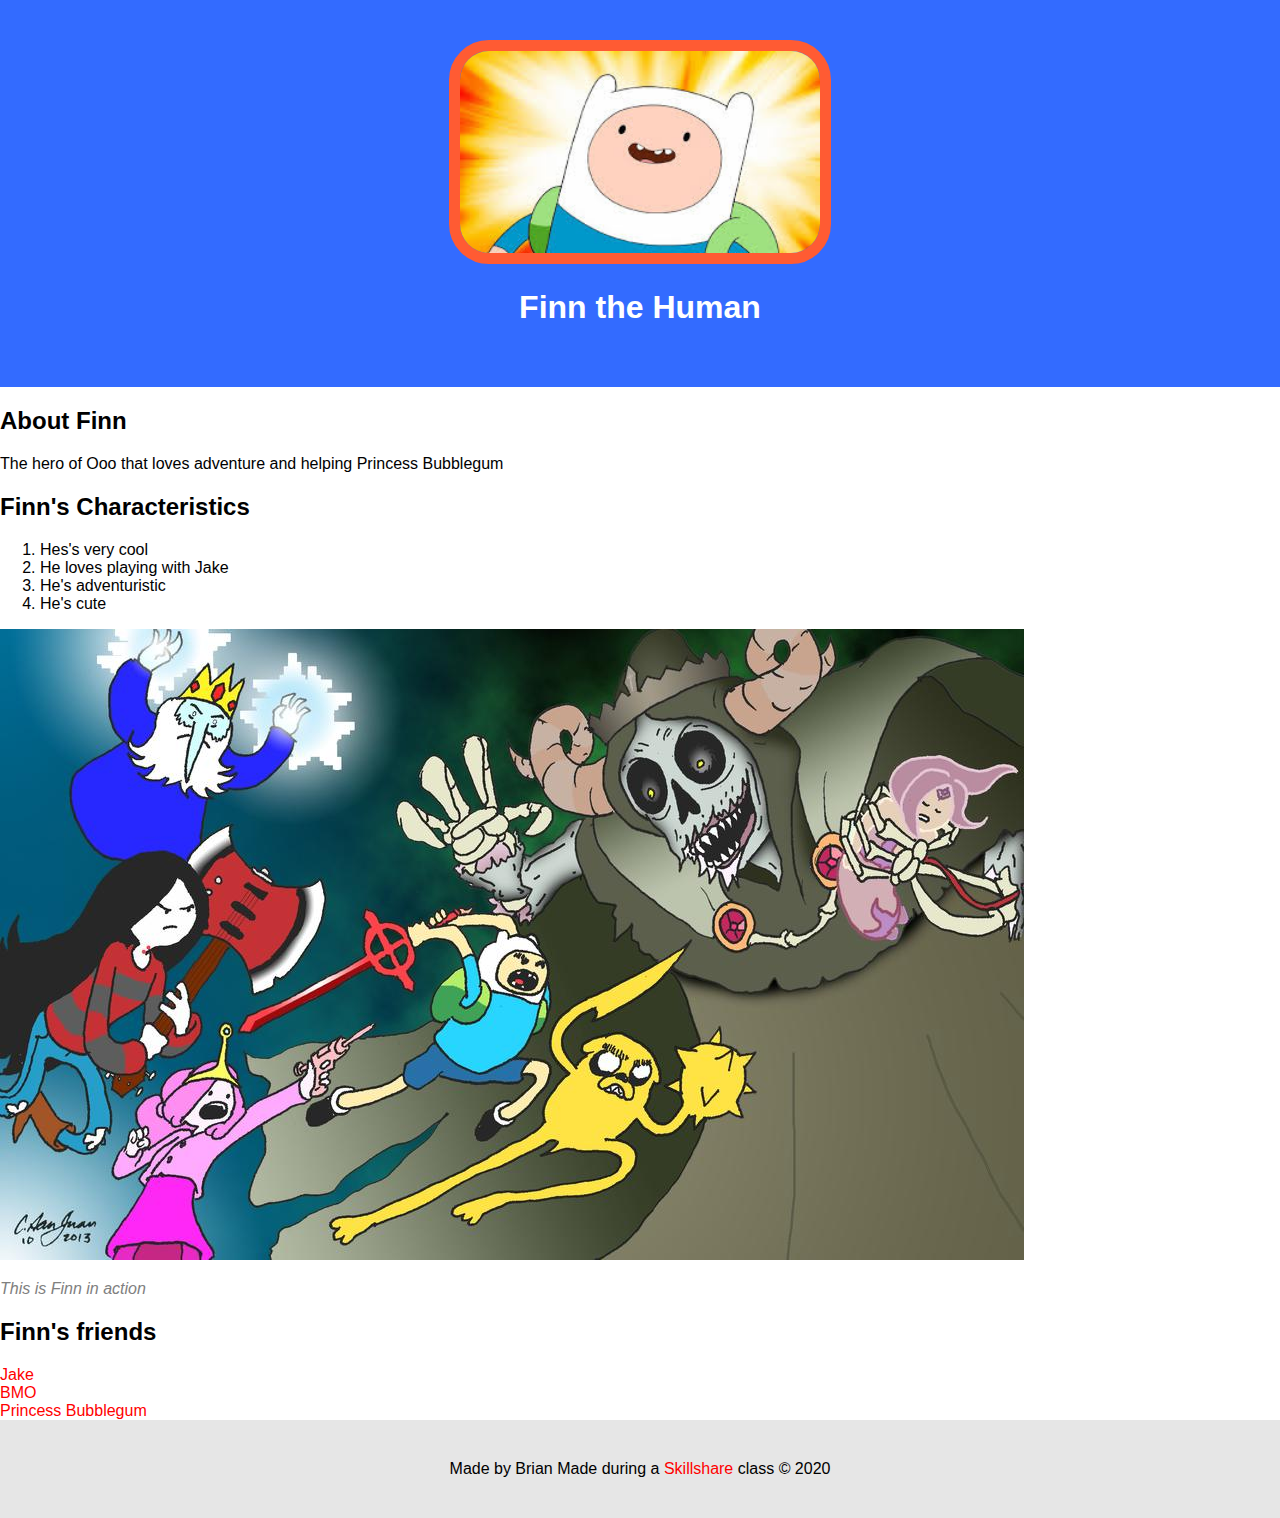
<file: index.html>
<!DOCTYPE html>
<html>
<head>
	<title>Finn The Human</title>
	<link rel="stylesheet" type="text/css" href="css/hero.css">
</head>
<body>
<div class="wrapper">
	<header>
	<img src="img/profile.jpg">
	<h1>Finn the Human</h1>
	</header>
	<div class="content">
		<h2>About Finn</h2>
		<p>The hero of Ooo that loves adventure and helping Princess Bubblegum</p>
		<h2>Finn's Characteristics</h2>
		<ol>
			<li>Hes's very cool</li>
			<li>He loves playing with Jake</li>
			<li>He's adventuristic</li>
			<li>He's cute</li>
		</ol>
		<img class="big-image" src="img/big-image.jpg">
		<p class="caption">This is Finn in action</p>
		<h2>Finn's friends</h2>
		<ul>
			<li><a href="https://adventuretime.fandom.com/wiki/Jake" target="_blank" title="Visit Jake's page">Jake</li>
			<li><a href="https://adventuretime.fandom.com/wiki/BMO" target="_blank" title="Visit BMO's page">BMO</li>
			<li><a href="https://adventuretime.fandom.com/wiki/Princess_Bubblegum" target="_blank" title="Visit Princess Bubblegum's page">Princess Bubblegum</a></li>
		</ul>
	</div>
	<footer>
		<ul>
			<li>Made by Brian</li>
			<li>Made during a <a href="https://skillshare.com" target="_blank" title="Visit Skillshare for more classes">Skillshare</a> class</li>
			<li>&copy; 2020</li>
		</ul>
	</footer>
</div>
</body>
</html>
</file>
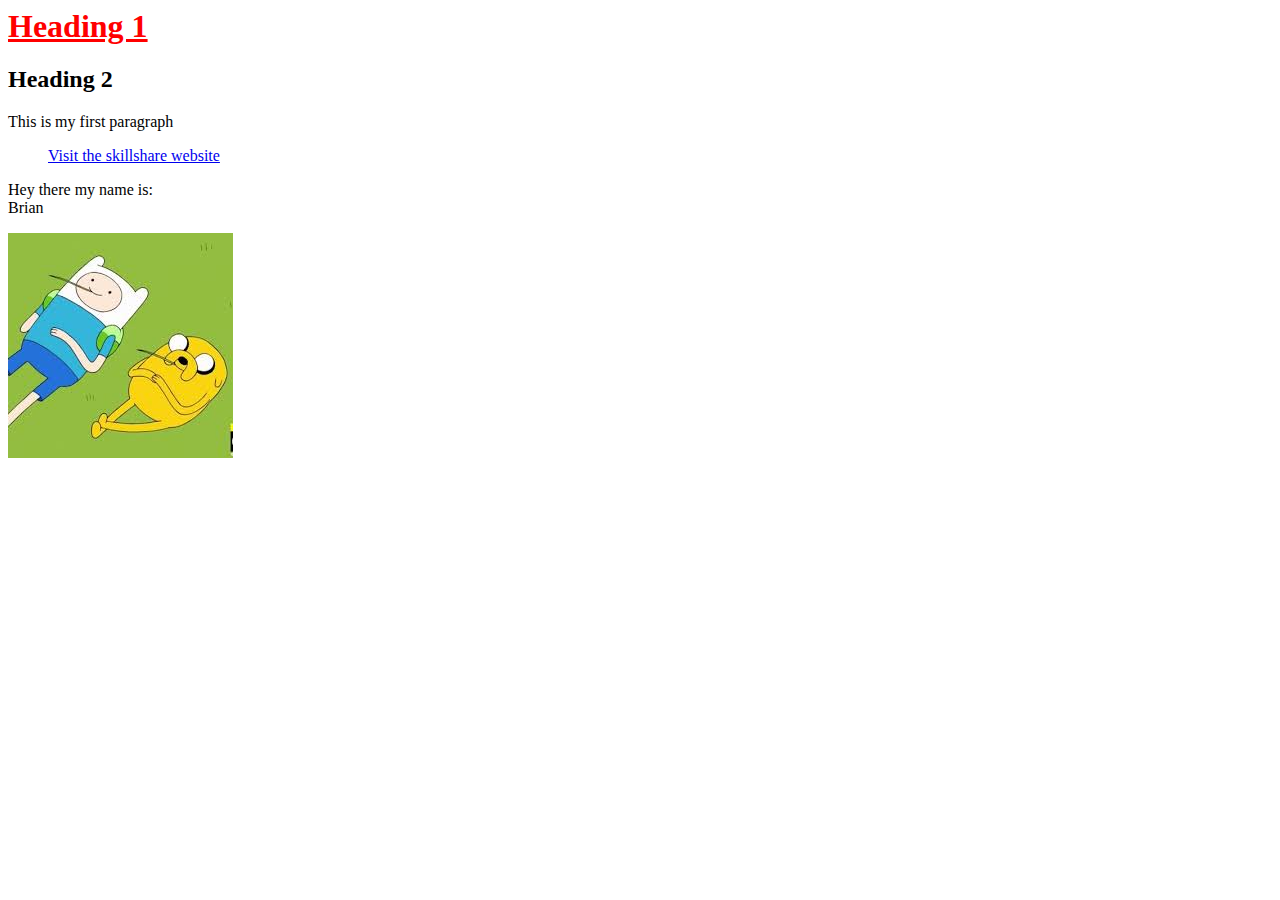
<file: elements.html>
<html>
<head>
	<title>Elements!!</title>
</head>
<body>
<h1 style="color:red; text-decoration: underline;">Heading 1</h1>
<h2>Heading 2</h2>
<p>This is my first paragraph</p>
<div>
	<dir>
		<div>
			<a href="http://skillshare.com"target=_blank>Visit the skillshare website</a>
		</div>
	</dir>
</div>

<p>Hey there my name is:<br>Brian</p>
<img src="[data-uri]">
</body>
</html>
</file>
<file: css/hero.css>
html, body{font-family: Arial, sans-serif;
margin: 0px;
}

header{background-color: #336BFF;
	padding: 40px;
	text-align: center;
}
header h1{font: 90px;
	color: white;
}
header img{border-radius: 40px;
width: 360px;
border: 11px solid #FF5B33
}
<header>
	<img src="img/profile.jpg">
	<h1>Finn the Human</h1>
	</header>
.content{
	max-width: 900px;
	margin: 0px auto;
}
img.big-image{
	max-width: 100%;
	margin:0px auto;
}
p.caption{ font-size: 16px;
	color: grey;
	font-style: italic;
}
ul{
	list-style: none;
	padding: 0;
	margin: 0;
}
a{
	color: red;
	text-decoration: none;
}
footer{padding: 40px 20px;
	background-color: #E6E6E6
}
footer ul {text-align: center;}
footer ul li{display: inline;}
</file>
